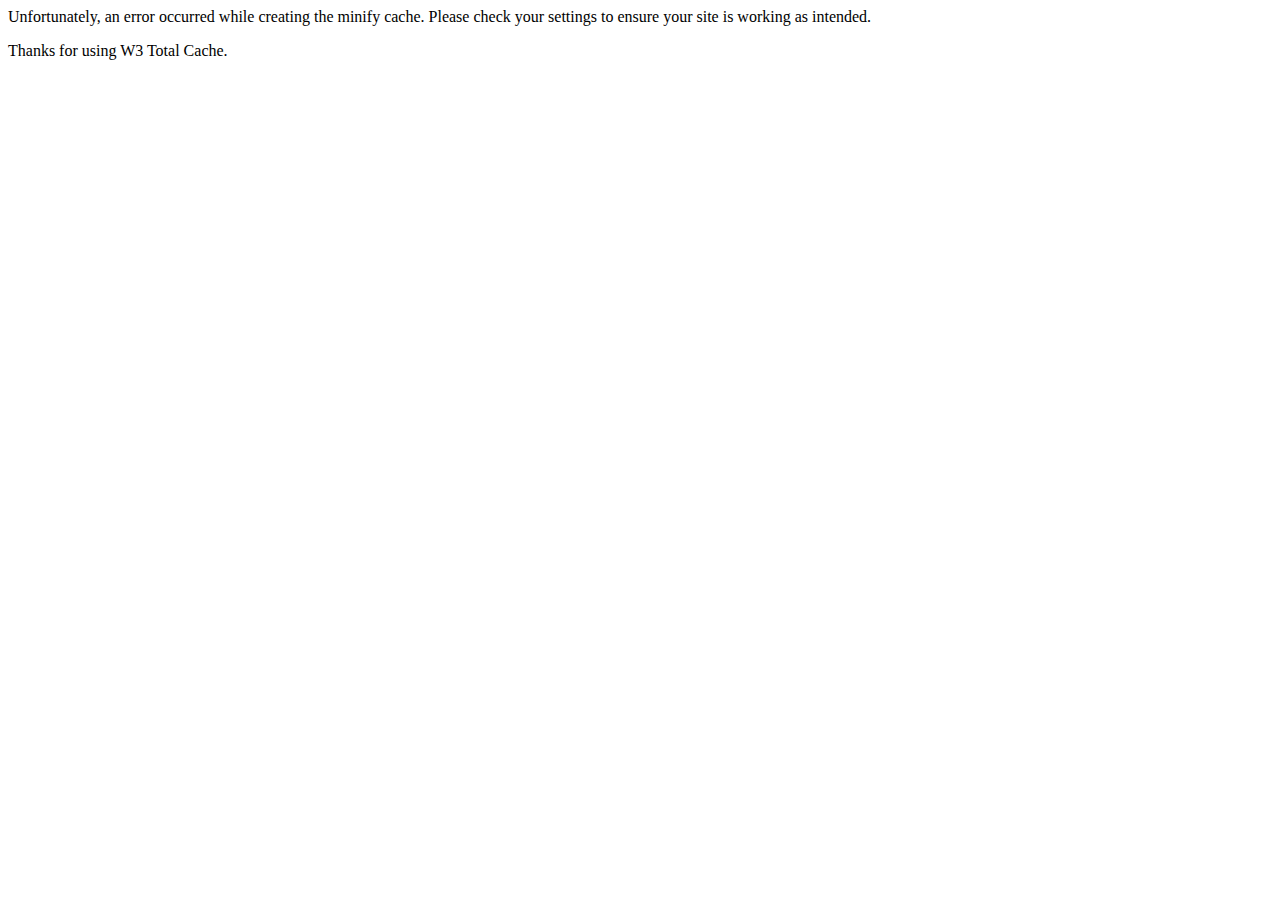
<file: deploy/wp-content/plugins/w3-total-cache/inc/email/minify_error_notification.html>
<html>
	<head></head>
	<body>
		<p>Unfortunately, an error occurred while creating the minify cache. Please check your settings to ensure your site is working as intended.</p>
		<p>Thanks for using W3 Total Cache.</p>
	</body>
</html>
</file>
